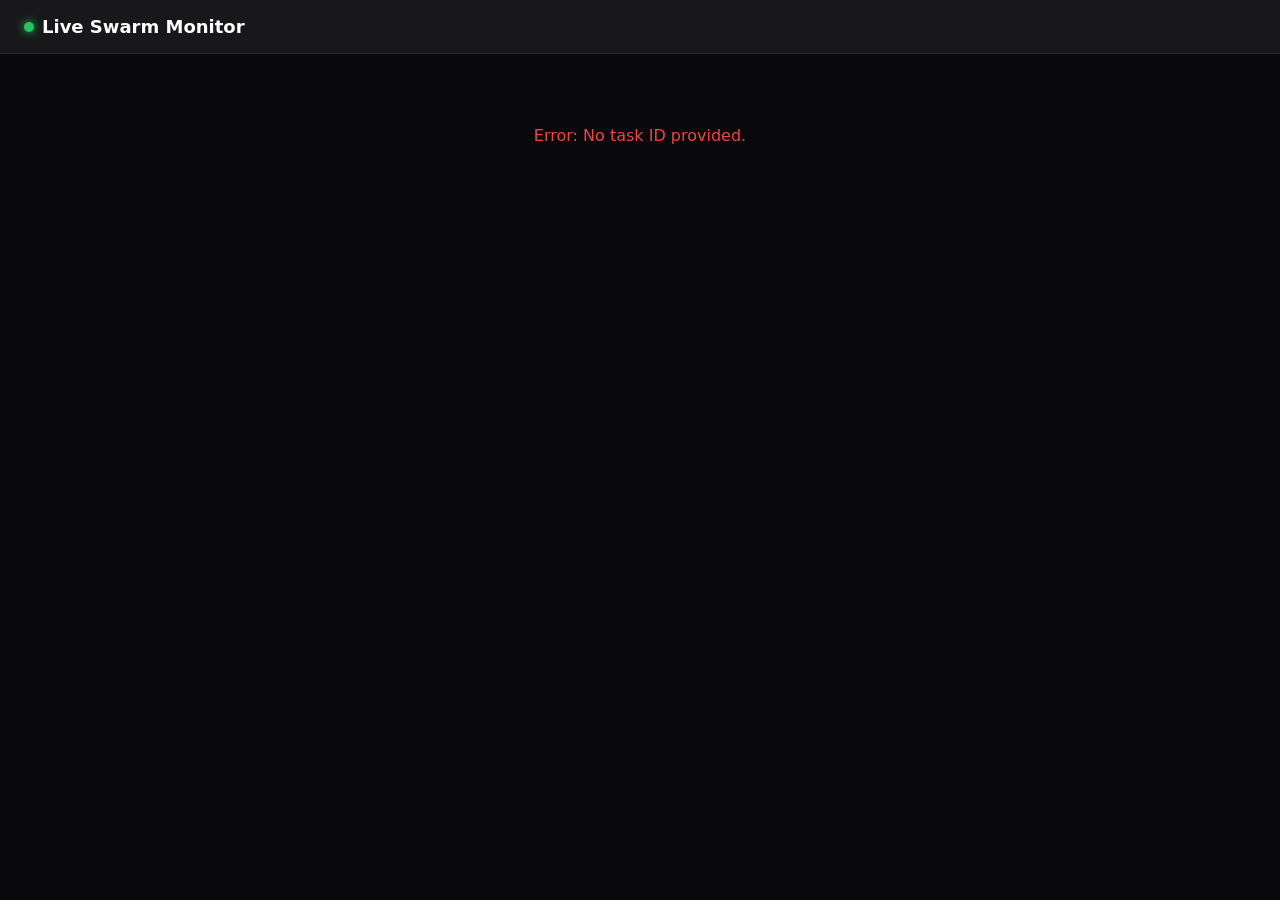
<file: swarm_public/index.html>
<!DOCTYPE html>
<html lang="en">
<head>
    <meta charset="UTF-8">
    <title>AutoGen Swarm Live Chat</title>
    <style>
        body { margin:0; padding:0; background:#09090b; color:#fff; font-family:-apple-system, system-ui, BlinkMacSystemFont, "Segoe UI", Roboto, "Helvetica Neue", Arial, sans-serif; display:flex; flex-direction:column; height:100vh; }
        .header { background:#18181b; padding:16px 24px; border-bottom:1px solid #27272a; display:flex; justify-content:space-between; align-items:center; }
        .header h1 { margin:0; font-size:18px; display:flex; align-items:center; gap:8px; }
        .dot { width:10px; height:10px; background:#22c55e; border-radius:50%; box-shadow:0 0 10px #22c55e;}
        .container { flex:1; overflow-y:auto; padding:32px; display:flex; flex-direction:column; gap:16px; margin: 0 auto; width: 100%; max-width: 900px; box-sizing: border-box;}
        .bubble { max-width:85%; padding:16px 20px; border-radius:12px; font-size:14.5px; border:1px solid #3f3f46; margin-bottom:6px; line-height: 1.7; }
        .bubble.human { align-self:flex-end; background:#4f46e5; border-color:#4338ca; }
        .bubble.agent { align-self:flex-start; background:#27272a; }
        .author { font-size:11px; text-transform:uppercase; margin-bottom:6px; font-weight:600; }
        .human .author { color:#c7d2fe; }
        .agent .author { color:#a1a1aa; }
        pre { background:#18181b; padding:12px; border-radius:6px; overflow-x:auto; border:1px solid #3f3f46; color:#cbd5e1; font-family: monospace; }
        code { font-family: monospace; }
        
        /* Styled Scrollbar */
        ::-webkit-scrollbar { width: 10px; }
        ::-webkit-scrollbar-track { background: #09090b; }
        ::-webkit-scrollbar-thumb { background: #3f3f46; border-radius: 5px; }
        ::-webkit-scrollbar-thumb:hover { background: #52525b; }
        
        .btn-clear { background:#ef4444; border:none; color:white; padding:6px 12px; border-radius:6px; font-size:12px; font-weight:600; cursor:pointer; }
        .btn-clear:hover { background:#dc2626; }
    </style>
</head>
<body>
    <div class="header">
        <h1><span class="dot"></span> Live Swarm Monitor <span id="issueIdDisplay" style="color:#71717a; font-weight:400; font-size:14px; margin-left:12px;"></span></h1>
        <button id="clearChatBtn" class="btn-clear" style="display:none;">Clear Logs</button>
    </div>
    <div class="container" id="messages">
        <div style="text-align:center; color:#71717a; margin-top:40px;">Fetching initial feed... Waiting for agents...</div>
    </div>

    <script>
        const urlParams = new URLSearchParams(window.location.search);
        const issueId = urlParams.get('issueId');
        
        if (issueId) {
            document.getElementById('issueIdDisplay').innerText = `[${issueId}]`;
            
            const clearBtn = document.getElementById('clearChatBtn');
            clearBtn.style.display = 'block';
            clearBtn.addEventListener('click', async () => {
                await fetch(`/api/issues/${issueId}/comments`, { method: 'DELETE' });
                document.getElementById('messages').innerHTML = '<div style="text-align:center; color:#71717a; margin-top:40px;">Logs successfully wiped.</div>';
            });

            function escapeHtml(s) { return String(s).replace(/</g, '&lt;').replace(/>/g, '&gt;'); }

            setInterval(async () => {
                try {
                    const res = await fetch(`/api/issues/${issueId}/comments`);
                    const msgs = await res.json();
                    
                    const messagesDiv = document.getElementById('messages');
                    const isAtBottom = messagesDiv.scrollHeight - messagesDiv.clientHeight <= messagesDiv.scrollTop + 50;

                    if (msgs.length > 0) {
                        messagesDiv.innerHTML = '';
                        msgs.forEach(m => {
                            const isUser = m.author === 'User_Proxy';
                            let fmtText = escapeHtml(m.text).replace(/```([\s\S]*?)```/g, '<pre><code>$1</code></pre>');
                            
                            messagesDiv.innerHTML += `
                                <div class="bubble ${isUser ? 'human' : 'agent'}">
                                    <div class="author">${escapeHtml(m.author)}</div>
                                    <div style="white-space: pre-wrap;">${fmtText}</div>
                                </div>
                            `;
                        });
                        if (isAtBottom) {
                            messagesDiv.scrollTop = messagesDiv.scrollHeight;
                        }
                    } else if (msgs.length === 0 && !messagesDiv.innerHTML.includes('Logs successfully wiped')) {
                        messagesDiv.innerHTML = '<div style="text-align:center; color:#71717a; margin-top:40px;">Waiting for agents...</div>';
                    }
                } catch(e) {}
            }, 1000);
        } else {
            document.getElementById('messages').innerHTML = '<div style="text-align:center; color:#ef4444; margin-top:40px;">Error: No task ID provided.</div>';
        }
    </script>
</body>
</html>
</file>
